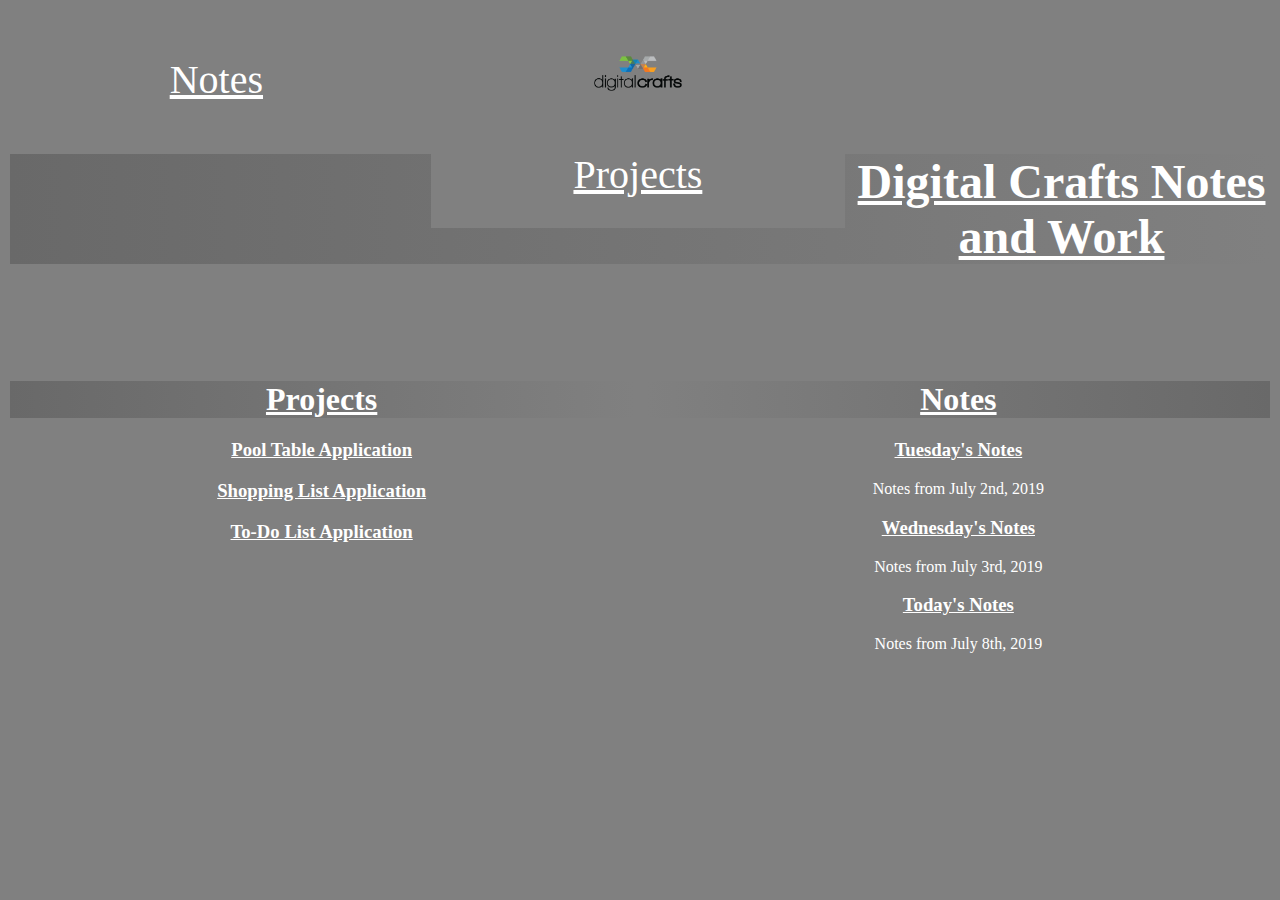
<file: index.html>
<!DOCTYPE HTML>
<html lang="en">
<head>
    <meta charset="utf-8">
    <title>Digital Crafts Notes</title>
    <link rel="stylesheet" type="text/css" href="css/styles.css">
</head>
<body>

    <div id="navigation-bar">
        <ul>
            <li class="changeBackground"><a href="notes.html">Notes</a></li>
            <li class="changeBackground"><a href="https://www.digitalcrafts.com/"><img src="images/digitalcrafts-site-logo.png" class="dc-logo"></img></a></li>
            <li class="changeBackground"><a href="projects.html">Projects</a></li>
        </ul>
    </div>
    <div>
        <h1 class="title">
            Digital Crafts Notes and Work
        </h1>
    </div>
    <div id="rightside">
        <div>
            <h1> 
                <a href="notes.html">Notes</a>
            </h1>
        </div>
        <div>
            <h3>
                <a href="7-2-2019-Notes.html">Tuesday's Notes</a>
            </h3>
            <p>
                Notes from July 2nd, 2019
            </p>
            <h3>
                <a href="7-3-2019-Notes.html">Wednesday's Notes</a>
            </h3>
            <p>
                Notes from July 3rd, 2019
            </p>
            <h3>
                <a href="7-8-2019-Notes.html">Today's Notes</a>
            </h3>
            <p>
                Notes from July 8th, 2019
            </p>
        </div>
    </div>

    <div id="leftside">
        <div>
            <h1>
                <a href="projects.html">Projects</a>
            </h1>
        </div>
        <div>
            <h3>
                <a href="pool-table-management.html">Pool Table Application</a>
            </h3>
            <h3>
                <a href="shopping-list.html">Shopping List Application</a>
            </h3>
            <h3>
                <a href="to-do-list.html">To-Do List Application</a>
            </h3>
        </div>
    </div>
</body>

</html>
</file>
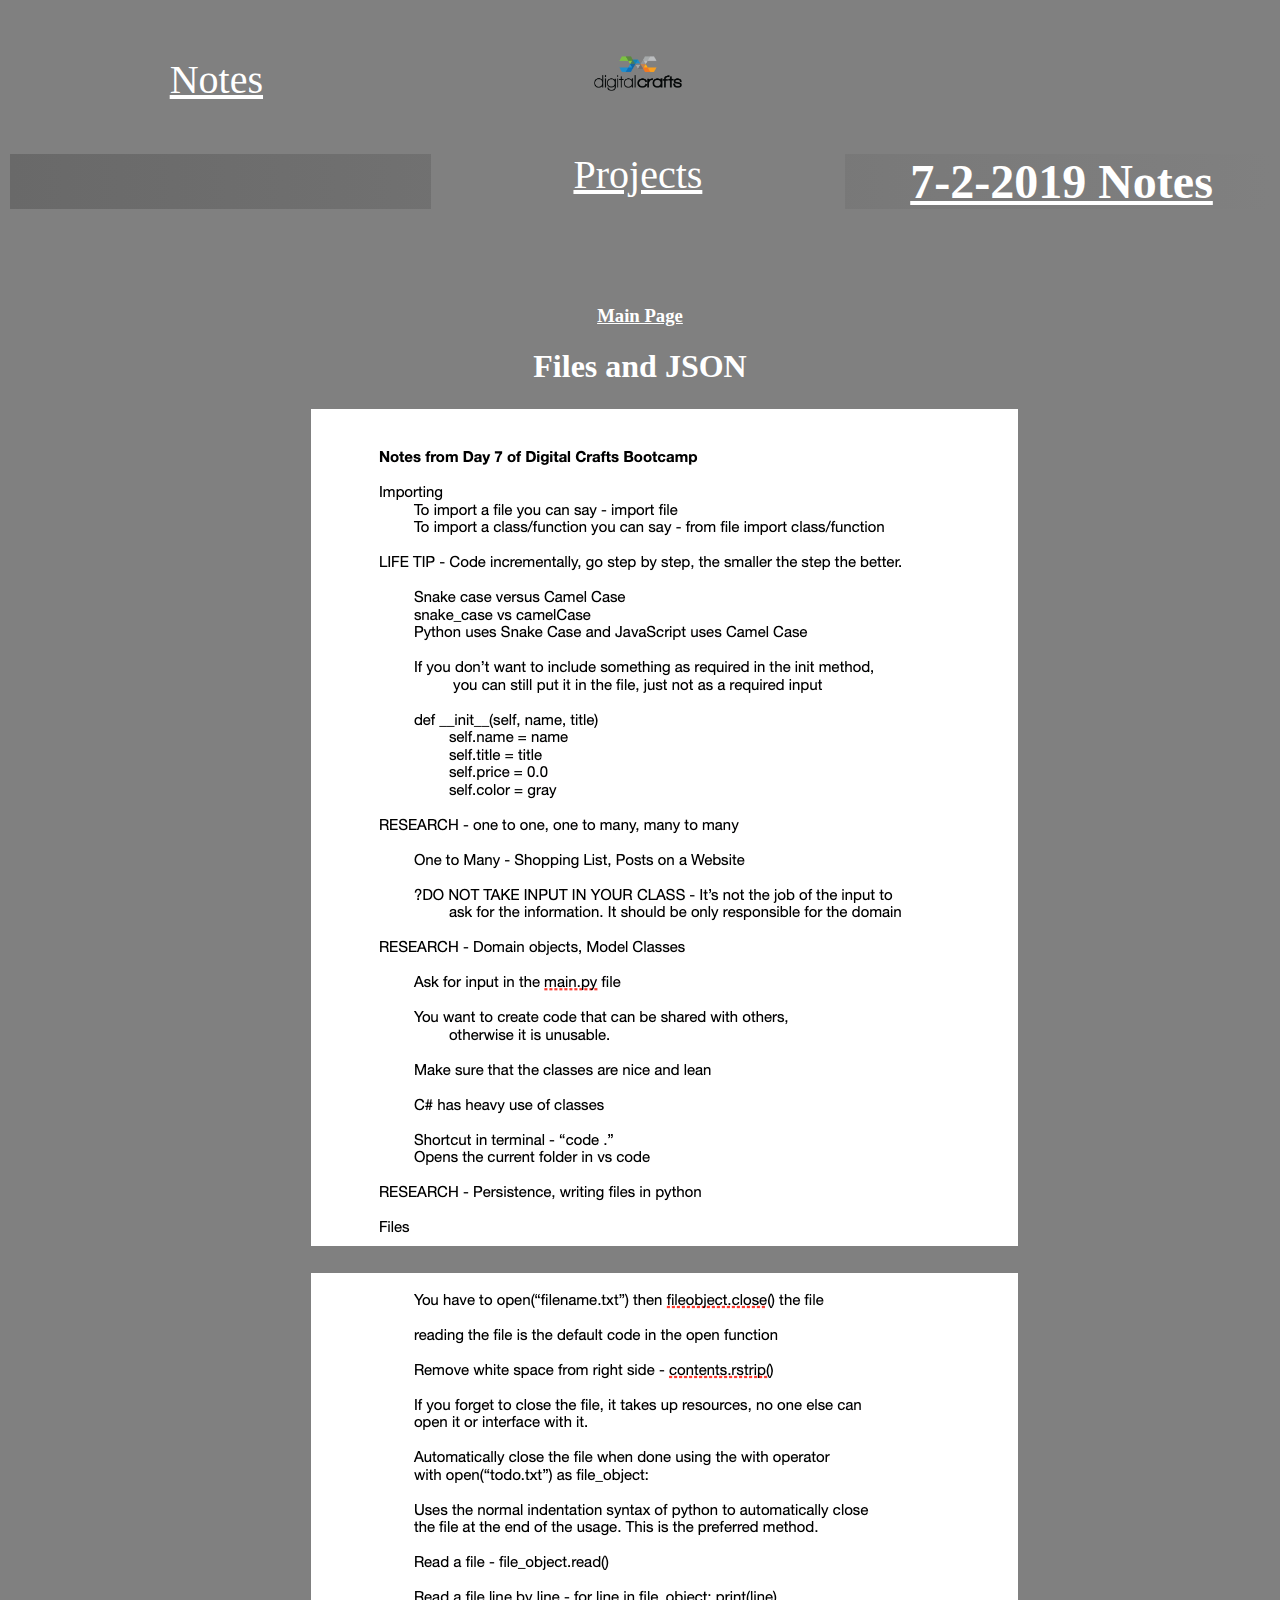
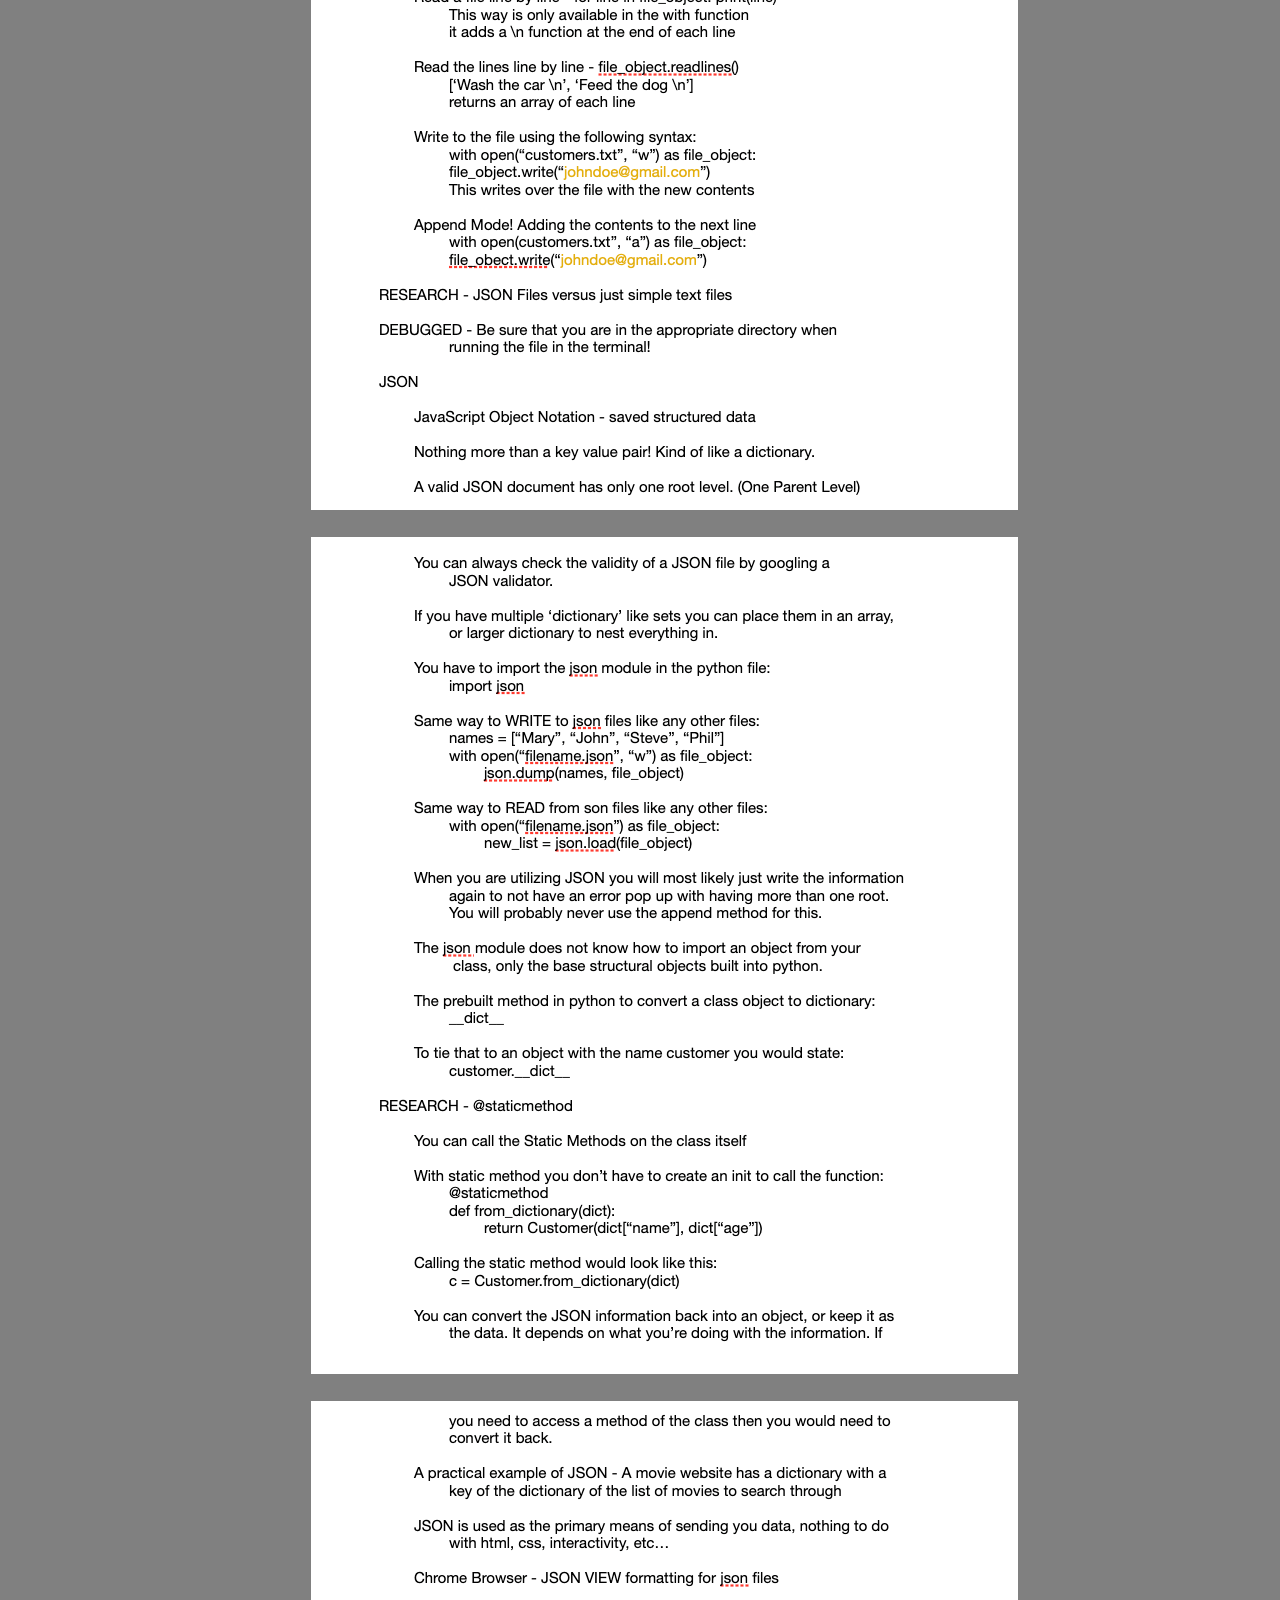
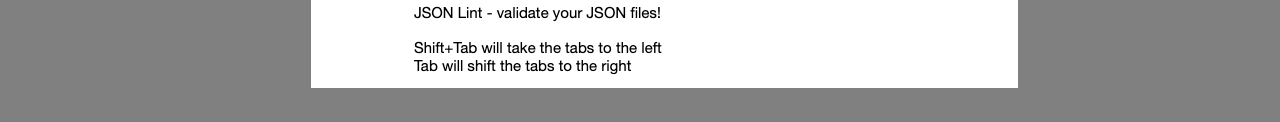
<file: 7-2-2019-Notes.html>
<!DOCTYPE HTML>
<html lang="en">
<head>
    <meta charset="utf-8">
    <title>Digital Crafts Notes - July 2nd, 2019</title>
    <link rel="stylesheet" type="text/css" href="css/styles.css">
</head>
<body>
    <div id="navigation-bar">
        <ul>
            <li class="changeBackground"><a href="notes.html">Notes</a></li>
            <li class="changeBackground"><a href="https://www.digitalcrafts.com/"><img src="images/digitalcrafts-site-logo.png" class="dc-logo"></img></a></li>
            <li class="changeBackground"><a href="projects.html">Projects</a></li>
        </ul>
    </div>
    <div>
        <h1 class="title">
            7-2-2019 Notes
        </h1>
    </div>
    <div id="goinghome">
        <h3 class="changeBackground"><a href="index.html">Main Page</a></h3>
    </div>
    <div id="mainsection">
        <div>
            <h1>
                Files and JSON
            </h1>
            <p class="scripted">
                <img src="images/72-1.png" id="centered"></img><br>
                <img src="images/72-2.png" id="centered"></img><br>
                <img src="images/72-3.png" id="centered"></img><br>
                <img src="images/72-4.png" id="centered"></img>
            </p>
        </div>
    </div>

</body>
</file>
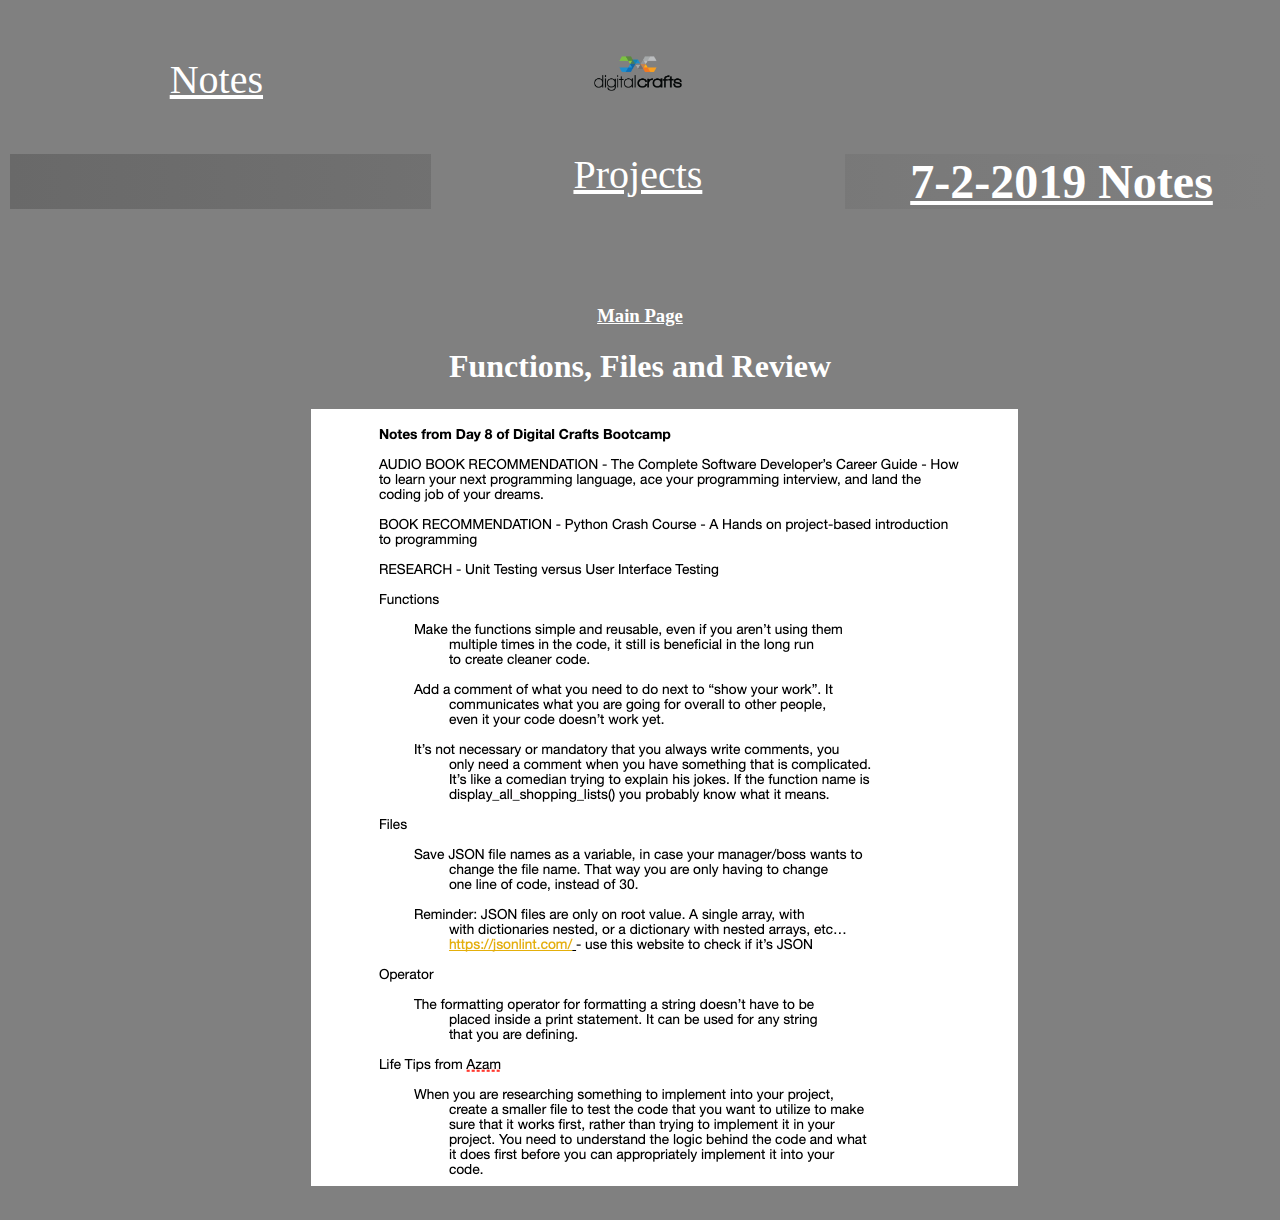
<file: 7-3-2019-Notes.html>
<!DOCTYPE HTML>
<html lang="en">
<head>
    <meta charset="utf-8">
    <title>Digital Crafts Notes - July 2nd, 2019</title>
    <link rel="stylesheet" type="text/css" href="css/styles.css">
</head>
<body>
    <div id="navigation-bar">
        <ul>
            <li class="changeBackground"><a href="notes.html">Notes</a></li>
            <li class="changeBackground"><a href="https://www.digitalcrafts.com/"><img src="images/digitalcrafts-site-logo.png" class="dc-logo"></img></a></li>
            <li class="changeBackground"><a href="projects.html">Projects</a></li>
        </ul>
    </div>
    <div>
        <h1 class="title">
            7-2-2019 Notes
        </h1>
    </div>
    <div id="goinghome">
        <h3 class="changeBackground"><a href="index.html">Main Page</a></h3>
    </div>
    <div id="mainsection">
        <div>
            <h1>
                Functions, Files and Review
            </h1>
            <p class="scripted">
                <img src="images/73-1.png" id="centered"></img>
            </p>
        </div>
    </div>

</body>
</file>
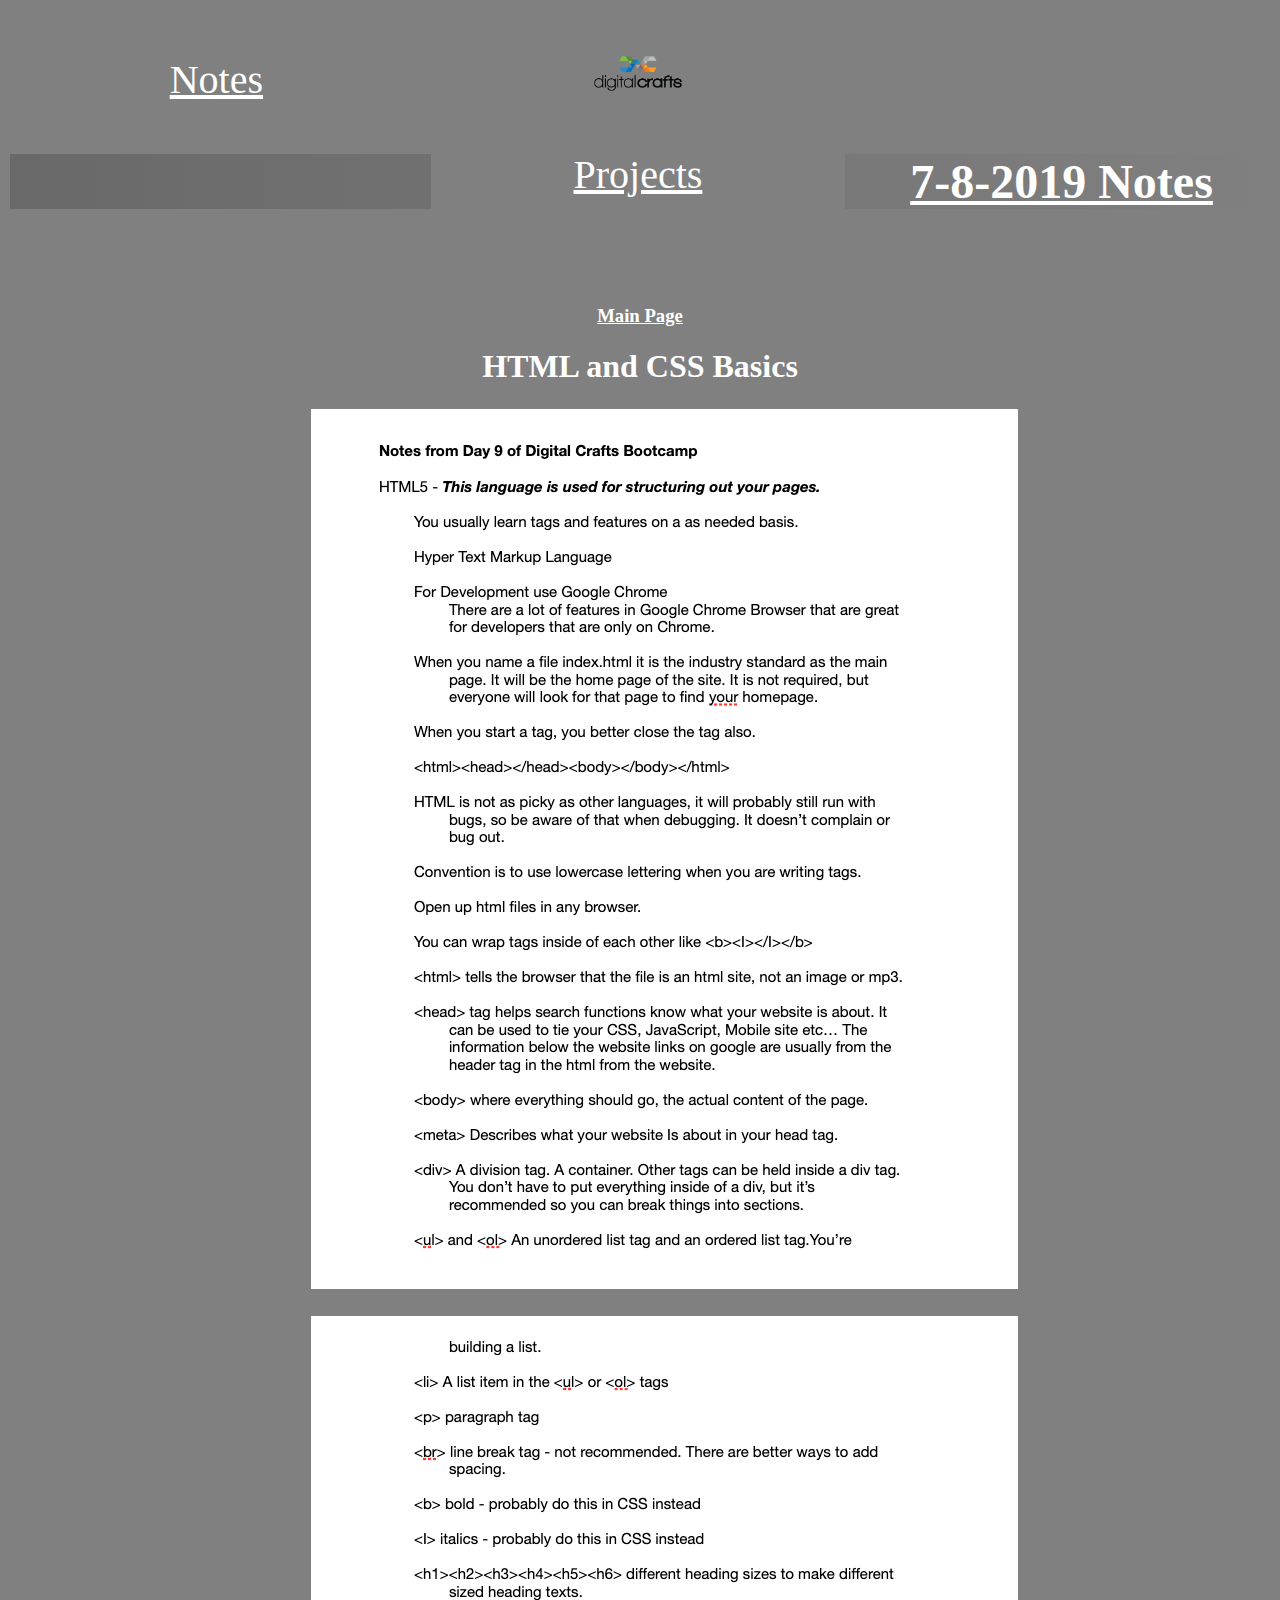
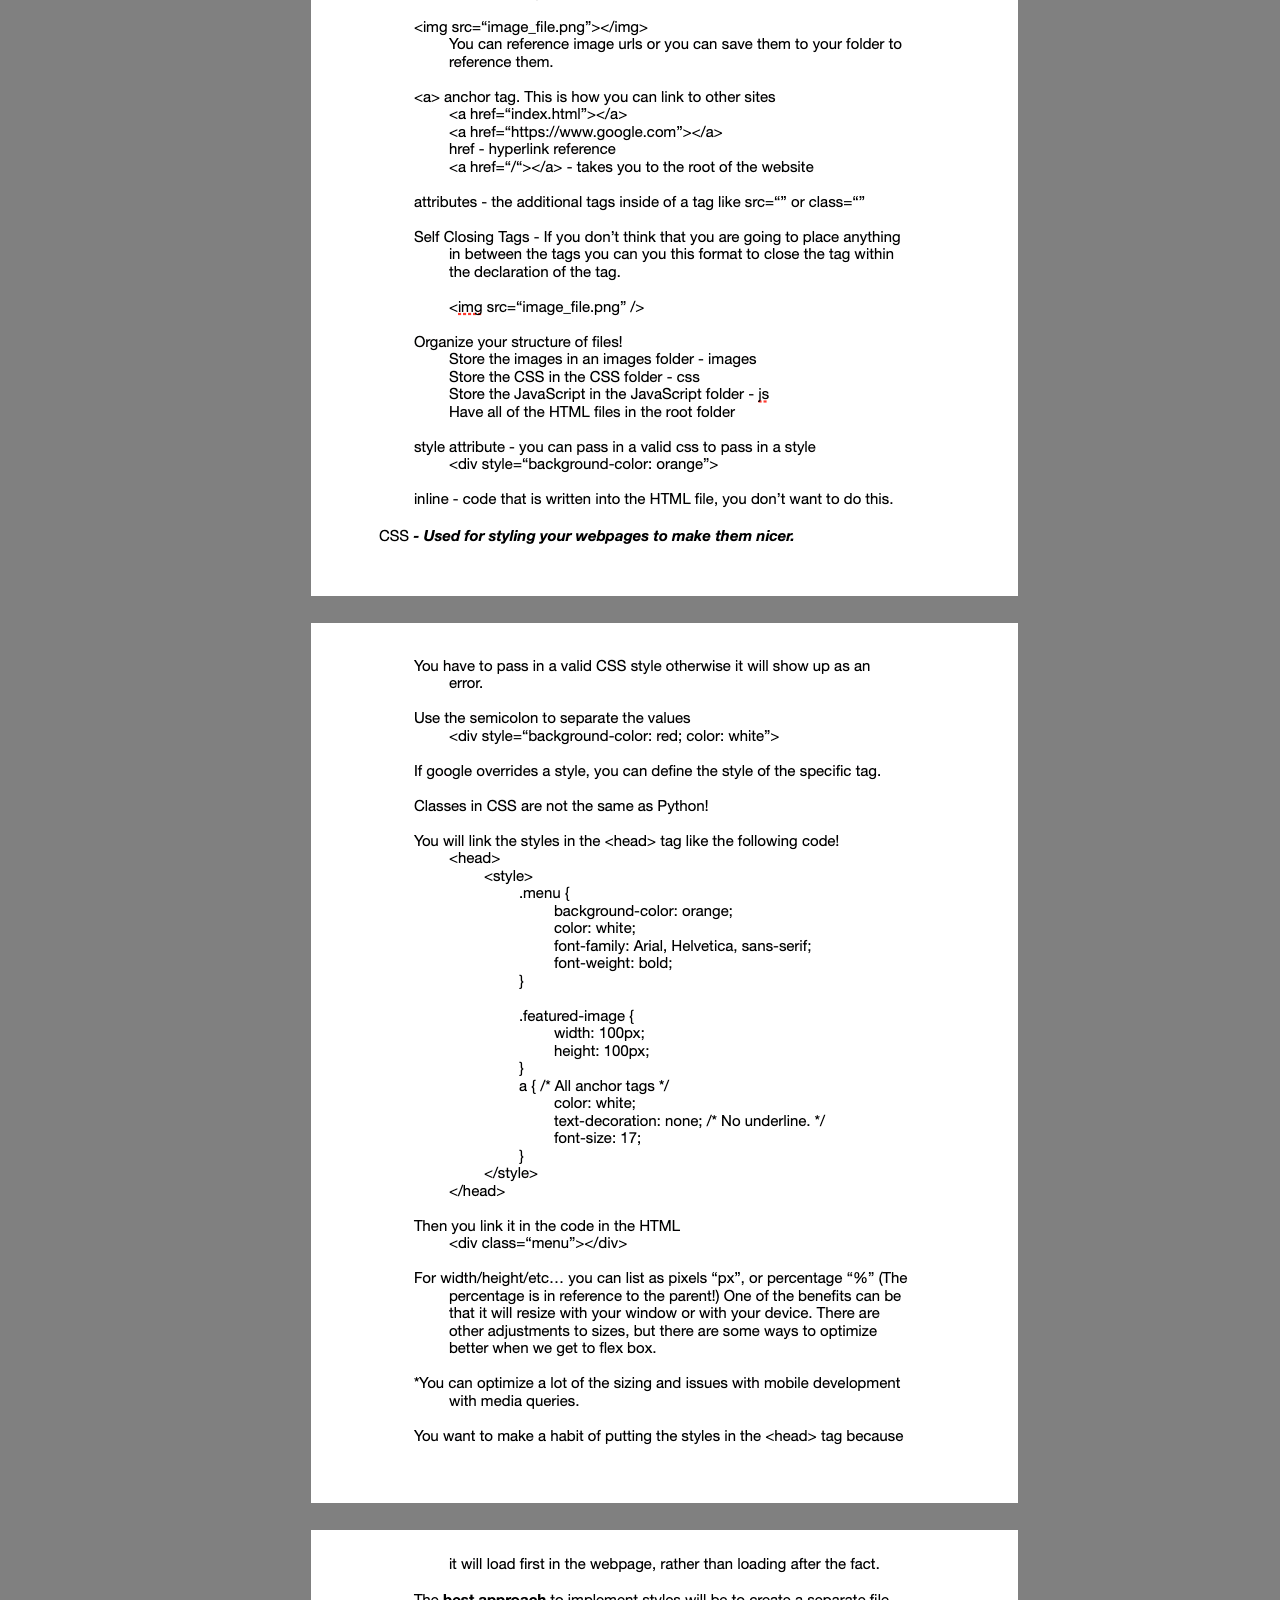
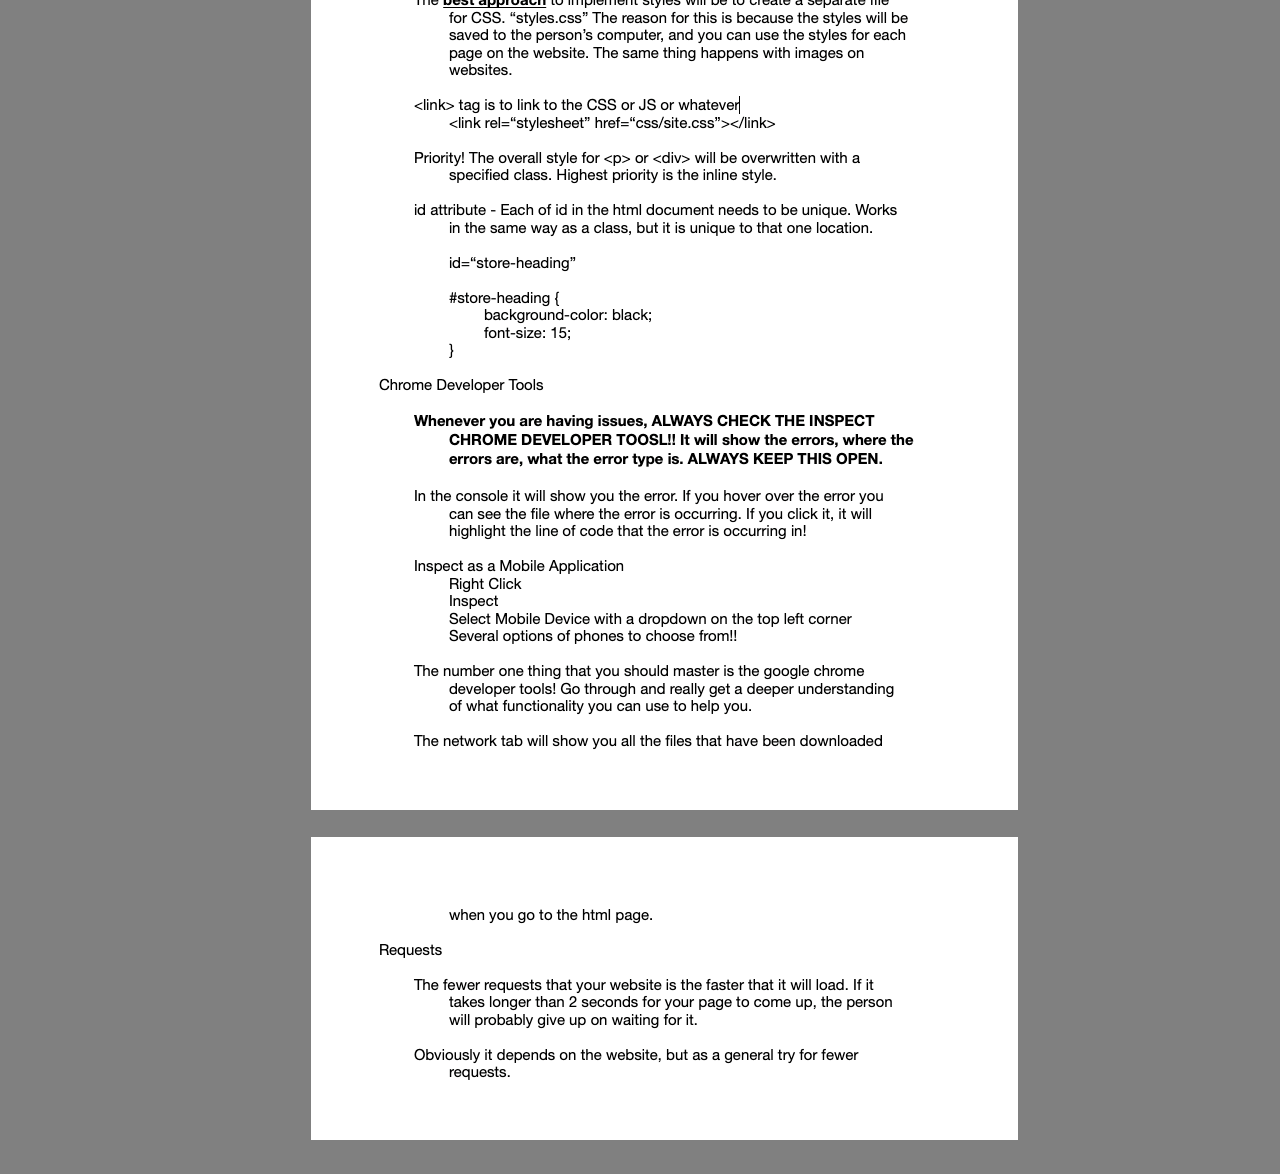
<file: 7-8-2019-Notes.html>
<!DOCTYPE HTML>
<html lang="en">
<head>
    <meta charset="utf-8">
    <title>Digital Crafts Notes - July 2nd, 2019</title>
    <link rel="stylesheet" type="text/css" href="css/styles.css">
</head>
<body>
    <div id="navigation-bar">
        <ul>
            <li class="changeBackground"><a href="notes.html">Notes</a></li>
            <li class="changeBackground"><a href="https://www.digitalcrafts.com/"><img src="images/digitalcrafts-site-logo.png" class="dc-logo"></img></a></li>
            <li class="changeBackground"><a href="projects.html">Projects</a></li>
        </ul>
    </div>
    <div>
        <h1 class="title">
            7-8-2019 Notes
        </h1>
    </div>
    <div id="goinghome">
        <h3 class="changeBackground"><a href="index.html">Main Page</a></h3>
    </div>
    <div id="mainsection">
        <div>
            <h1>
                HTML and CSS Basics
            </h1>
            <p class="scripted">
                <img src="images/78-1.png" id="centered"></img><br>
                <img src="images/78-2.png" id="centered"></img><br>
                <img src="images/78-3.png" id="centered"></img><br>
                <img src="images/78-4.png" id="centered"></img><br>
                <img src="images/78-5.png" id="centered"></img>
            </p>
        </div>
    </div>

</body>
</file>
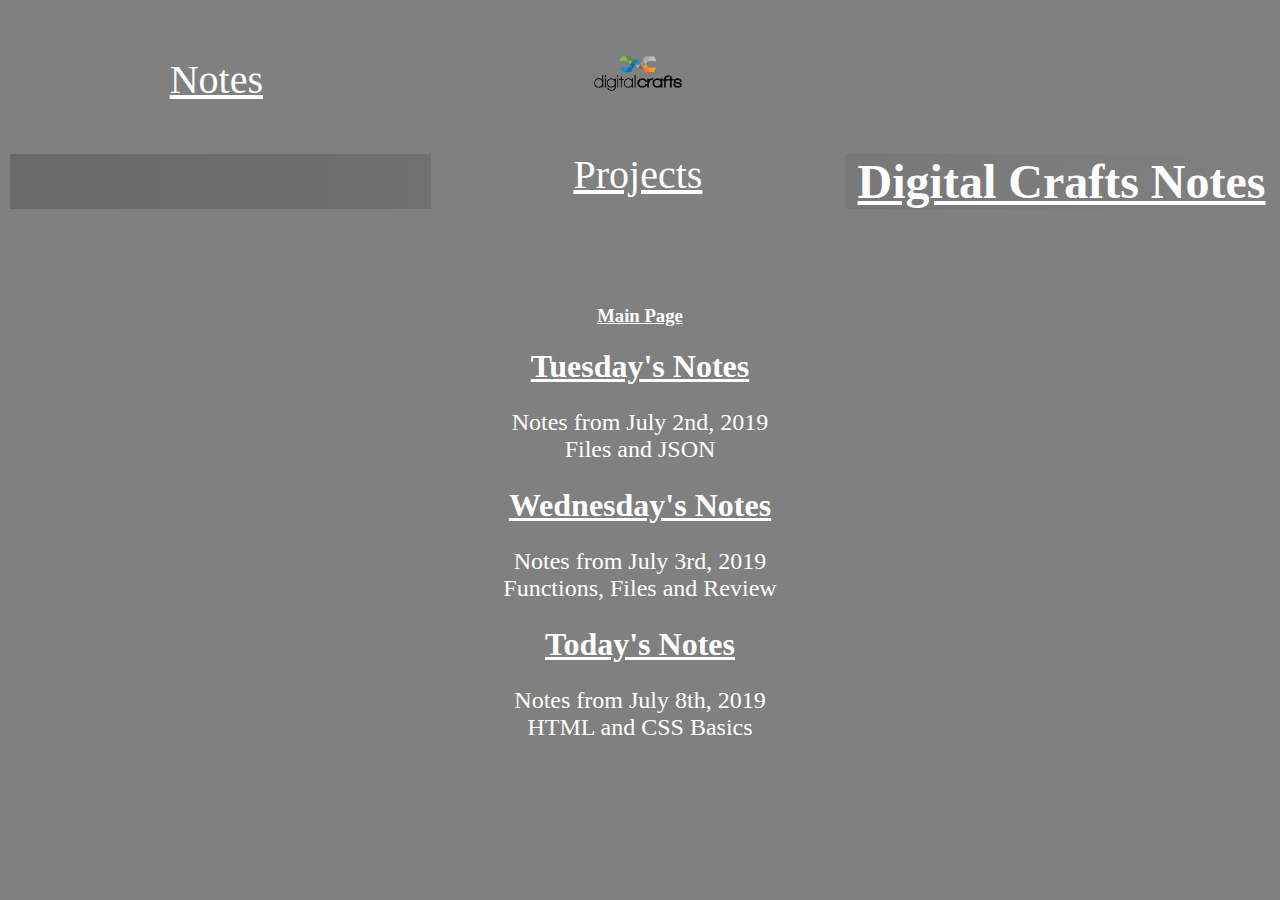
<file: notes.html>
<!DOCTYPE HTML>
<html lang="en">
<head>
    <meta charset="utf-8">
    <title>Digital Crafts Notes - July 2nd, 2019</title>
    <link rel="stylesheet" type="text/css" href="css/styles.css">
</head>
<body>
    <div id="navigation-bar">
        <ul>
            <li class="changeBackground"><a href="notes.html">Notes</a></li>
            <li class="changeBackground"><a href="https://www.digitalcrafts.com/"><img src="images/digitalcrafts-site-logo.png" class="dc-logo"></img></a></li>
            <li class="changeBackground"><a href="projects.html">Projects</a></li>
        </ul>
    </div>
    <div>
        <h1 class="title">
            Digital Crafts Notes
        </h1>
    </div>
    <div id="goinghome">
        <h3 class="changeBackground"><a href="index.html">Main Page</a></h3>
    </div>
    <div id="mainsection">
        <div>
            <h1>
                <a href="7-2-2019-Notes.html">Tuesday's Notes</a>
            </h1>
            <p>
                Notes from July 2nd, 2019<br>Files and JSON
            </p>
            <h1>
                <a href="7-3-2019-Notes.html">Wednesday's Notes</a>
            </h1>
            <p>
                Notes from July 3rd, 2019<br>Functions, Files and Review
            </p>
            <h1>
                <a href="7-8-2019-Notes.html">Today's Notes</a>
            </h1>
            <p>
                Notes from July 8th, 2019<br>HTML and CSS Basics
            </p>
        </div>
    </div>

</body>
</file>
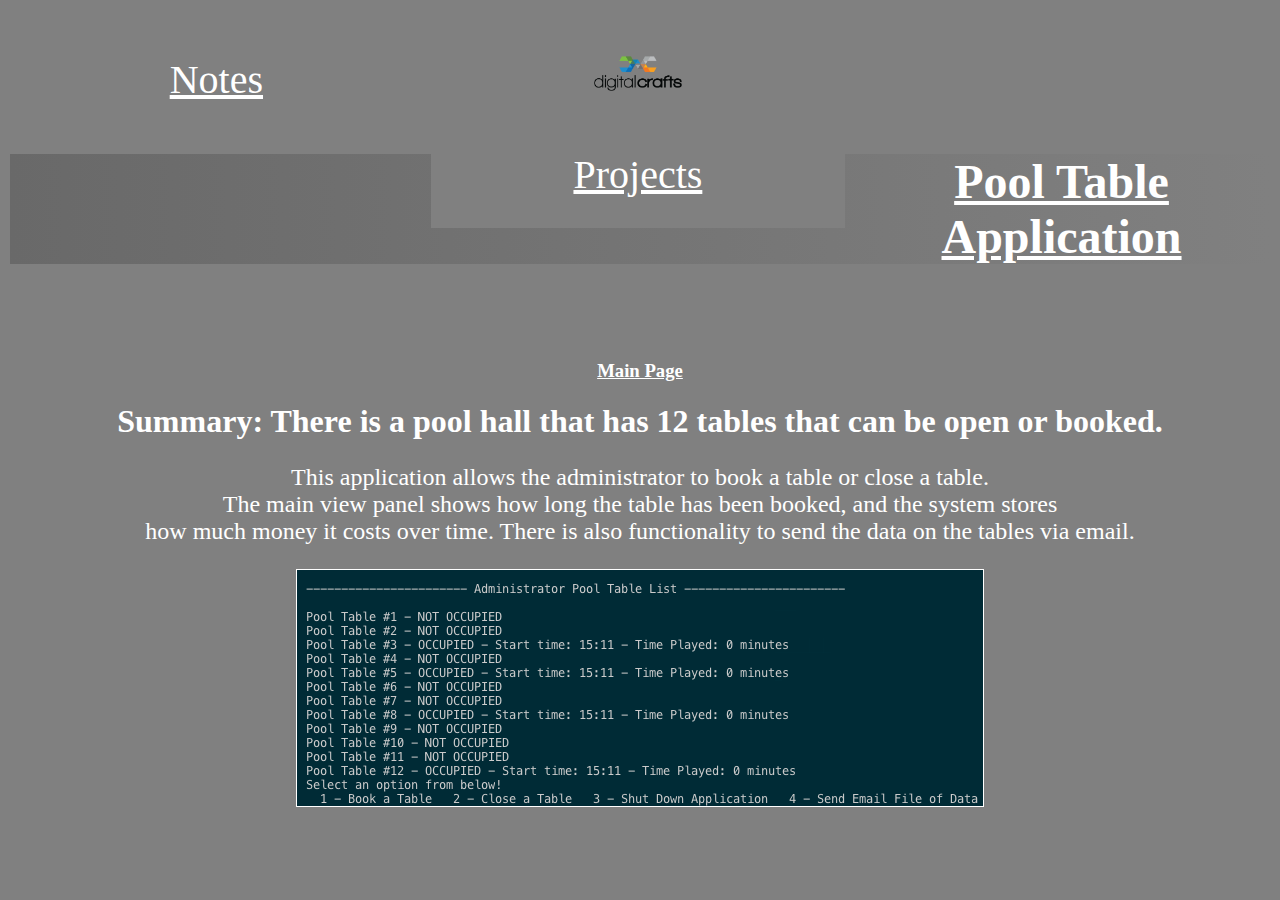
<file: pool-table-management.html>
<!DOCTYPE HTML>
<html lang="en">
<head>
    <meta charset="utf-8">
    <title>Digital Crafts Notes - July 2nd, 2019</title>
    <link rel="stylesheet" type="text/css" href="css/styles.css">
</head>
<body>
    <div id="navigation-bar">
        <ul>
            <li class="changeBackground"><a href="notes.html">Notes</a></li>
            <li class="changeBackground"><a href="https://www.digitalcrafts.com/"><img src="images/digitalcrafts-site-logo.png" class="dc-logo"></img></a></li>
            <li class="changeBackground"><a href="projects.html">Projects</a></li>
        </ul>
    </div>
    <div>
        <h1 class="title">
            Pool Table Application
        </h1>
    </div>
    <div id="goinghome">
        <h3 class="changeBackground"><a href="index.html">Main Page</a></h3>
    </div>
    <div id="mainsection">
        <div>
            <h1>
                Summary: There is a pool hall that has 12 tables that can be open or booked.
            </h1>
            <p class="justified">
                This application allows the administrator to book a table or close a table.<br>
                The main view panel shows how long the table has been booked, and the system stores<br> how much money it costs over time.
                There is also functionality to send the data on the tables via email.
            </p>
            <a href="https://github.com/Jacob-Bankston/practice-pool-table-management-app"><img src="images/pool.png" id="centered"></img></a>
        </div>
    </div>

</body>
</file>
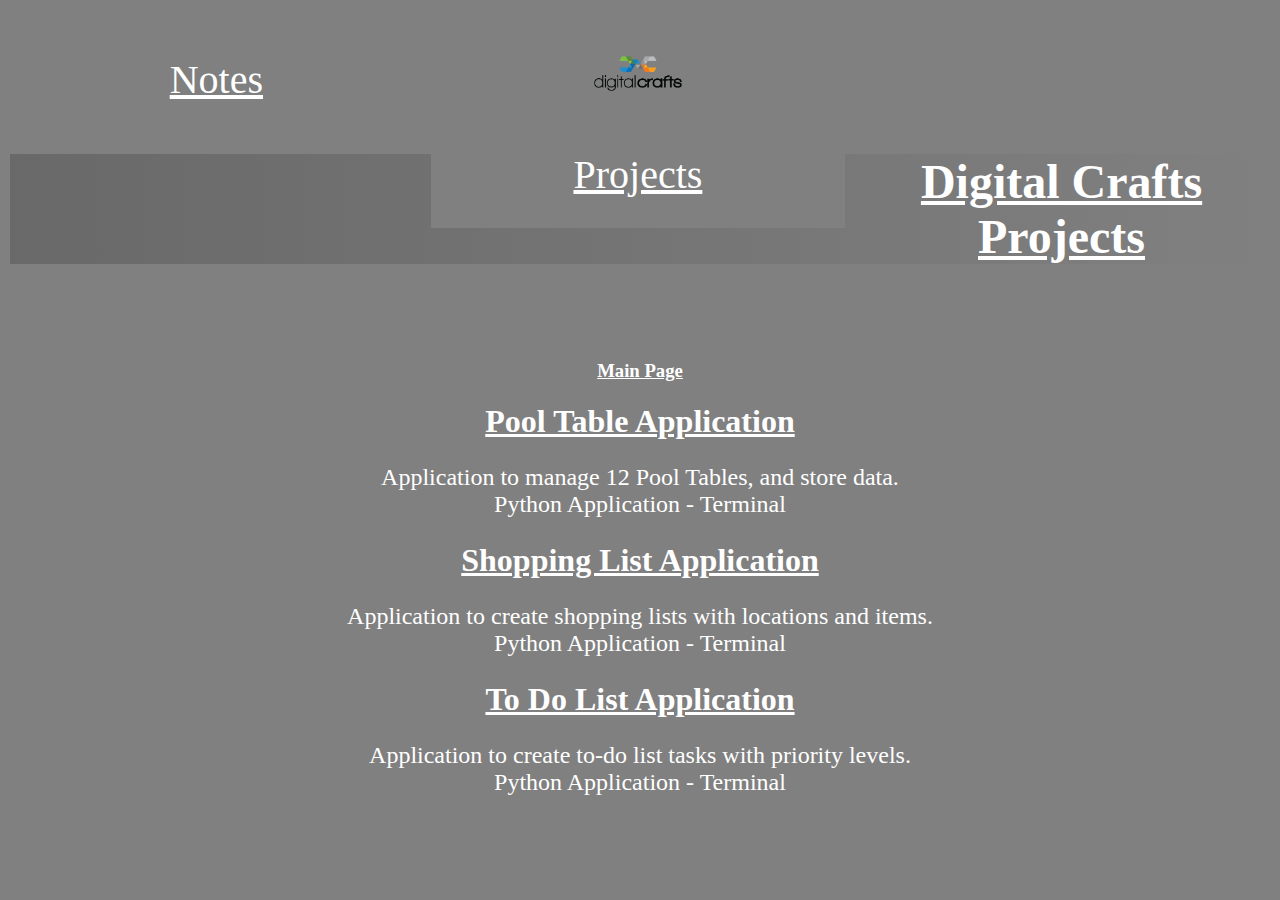
<file: projects.html>
<!DOCTYPE HTML>
<html lang="en">
<head>
    <meta charset="utf-8">
    <title>Digital Crafts Notes - July 2nd, 2019</title>
    <link rel="stylesheet" type="text/css" href="css/styles.css">
</head>
<body>
    <div id="navigation-bar">
        <ul>
            <li class="changeBackground"><a href="notes.html">Notes</a></li>
            <li class="changeBackground"><a href="https://www.digitalcrafts.com/"><img src="images/digitalcrafts-site-logo.png" class="dc-logo"></img></a></li>
            <li class="changeBackground"><a href="projects.html">Projects</a></li>
        </ul>
    </div>
    <div>
        <h1 class="title">
            Digital Crafts Projects
        </h1>
    </div>
    <div id="goinghome">
        <h3 class="changeBackground"><a href="index.html">Main Page</a></h3>
    </div>
    <div id="mainsection">
        <div>
            <h1>
                <a href="pool-table-management.html">Pool Table Application</a>
            </h1>
            <p>
                Application to manage 12 Pool Tables, and store data.<br>Python Application - Terminal
            </p>
            <h1>
                <a href="shopping-list.html">Shopping List Application</a>
            </h1>
            <p>
                Application to create shopping lists with locations and items.<br>Python Application - Terminal
            </p>
            <h1>
                <a href="to-do-list.html">To Do List Application</a>
            </h1>
            <p>
                Application to create to-do list tasks with priority levels.<br>Python Application - Terminal
            </p>
        </div>
    </div>

</body>
</file>
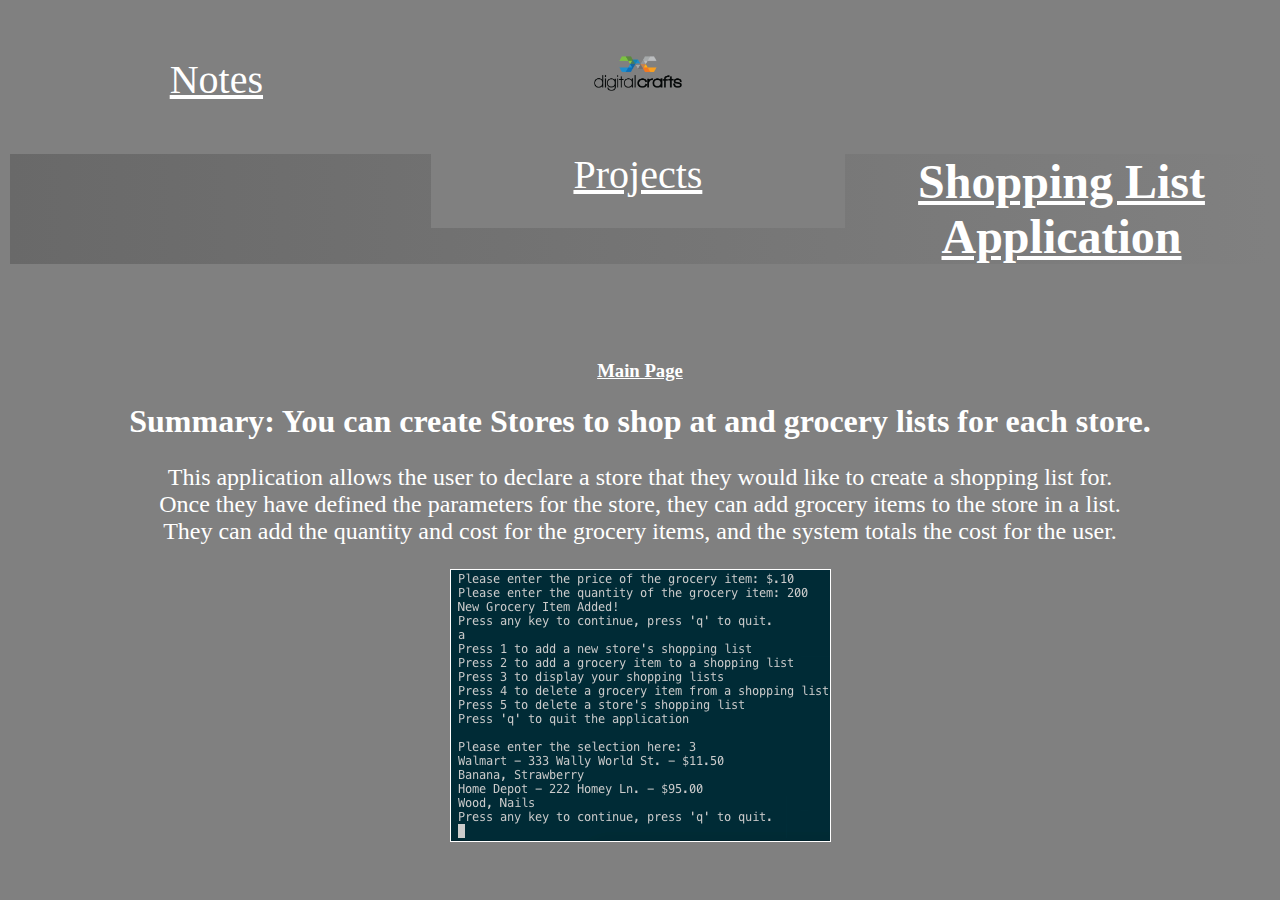
<file: shopping-list.html>
<!DOCTYPE HTML>
<html lang="en">
<head>
    <meta charset="utf-8">
    <title>Digital Crafts Notes - July 2nd, 2019</title>
    <link rel="stylesheet" type="text/css" href="css/styles.css">
</head>
<body>
    <div id="navigation-bar">
        <ul>
            <li class="changeBackground"><a href="notes.html">Notes</a></li>
            <li class="changeBackground"><a href="https://www.digitalcrafts.com/"><img src="images/digitalcrafts-site-logo.png" class="dc-logo"></img></a></li>
            <li class="changeBackground"><a href="projects.html">Projects</a></li>
        </ul>
    </div>
    <div>
        <h1 class="title">
            Shopping List Application
        </h1>
    </div>
    <div id="goinghome">
        <h3 class="changeBackground"><a href="index.html">Main Page</a></h3>
    </div>
    <div id="mainsection">
        <div>
            <h1>
                Summary: You can create Stores to shop at and grocery lists for each store.
            </h1>
            <p class="justified">
                This application allows the user to declare a store that they would like to create a shopping list for.<br>
                Once they have defined the parameters for the store, they can add grocery items to the store in a list.<br>
                They can add the quantity and cost for the grocery items, and the system totals the cost for the user.
            </p>
            <a href="https://github.com/Jacob-Bankston/shopping-lists"><img src="images/shopping.png" id="centered"></img></a>
        </div>
    </div>

</body>
</file>
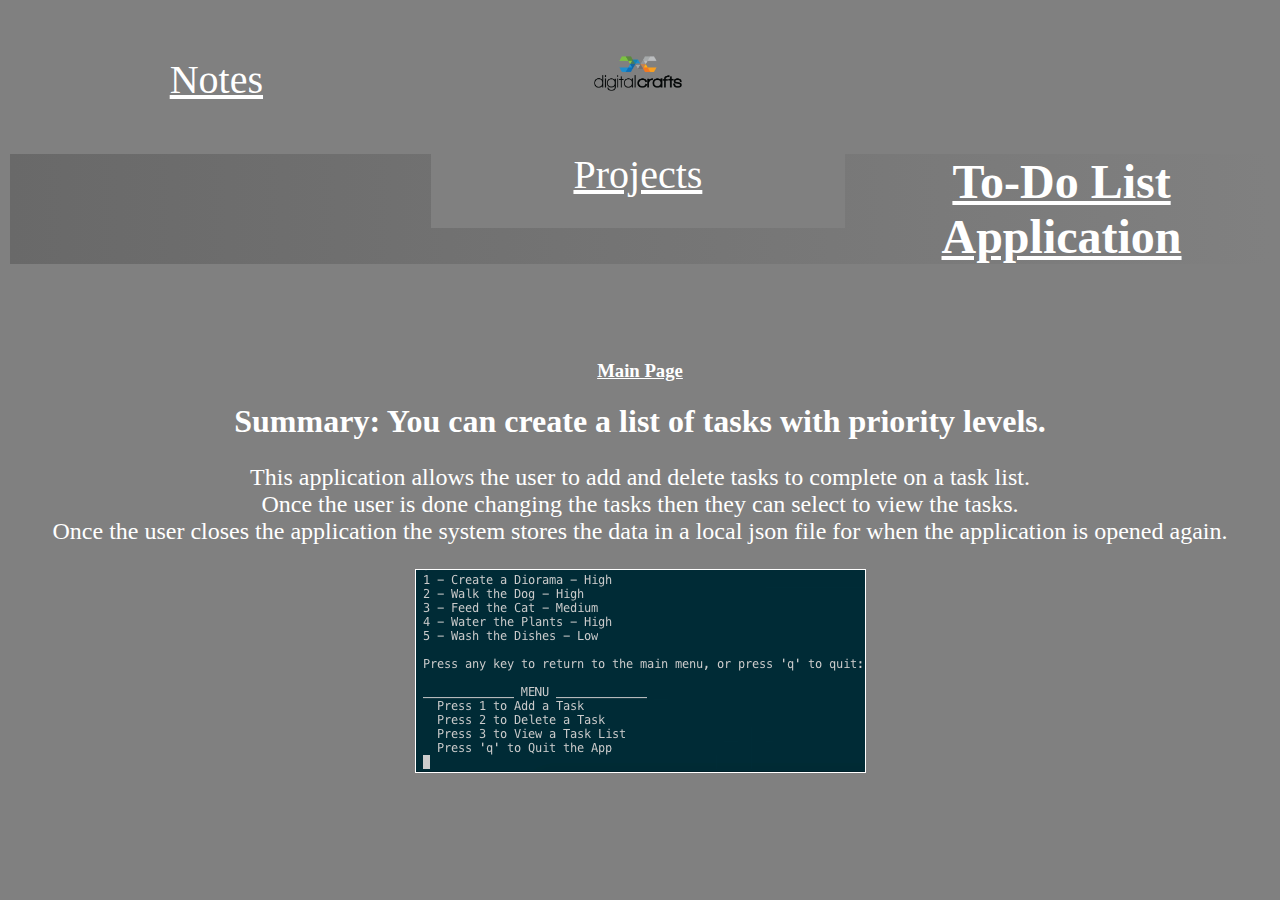
<file: to-do-list.html>
<!DOCTYPE HTML>
<html lang="en">
<head>
    <meta charset="utf-8">
    <title>Digital Crafts Notes - July 2nd, 2019</title>
    <link rel="stylesheet" type="text/css" href="css/styles.css">
</head>
<body>
    <div id="navigation-bar">
        <ul>
            <li class="changeBackground"><a href="notes.html">Notes</a></li>
            <li class="changeBackground"><a href="https://www.digitalcrafts.com/"><img src="images/digitalcrafts-site-logo.png" class="dc-logo"></img></a></li>
            <li class="changeBackground"><a href="projects.html">Projects</a></li>
        </ul>
    </div>
    <div>
        <h1 class="title">
            To-Do List Application
        </h1>
    </div>
    <div id="goinghome">
        <h3 class="changeBackground"><a href="index.html">Main Page</a></h3>
    </div>
    <div id="mainsection">
        <div>
            <h1>
                Summary: You can create a list of tasks with priority levels.
            </h1>
            <p class="justified">
                This application allows the user to add and delete tasks to complete on a task list.<br>
                Once the user is done changing the tasks then they can select to view the tasks.<br>
                Once the user closes the application the system stores the data in a local json file for when the application is opened again.
            </p>
            <a href="https://github.com/Jacob-Bankston/To-Do-List-Version-2"><img src="images/to-do list.png" id="centered"></img></a>
        </div>
    </div>

</body>
</file>
<file: css/styles.css>
html, body {
    padding: .3em;
    margin: 0;
    background-color: gray;
}
.title {
    font-family: 'DM Serif Display', serif;
    font-weight: bold;
    margin: 3em auto 2em auto;
    text-align: center;
    font-size: 3em;
    text-decoration: underline;
    color: white;
    background-image: linear-gradient(-90deg, gray, dimgray);
    width: 100%;
}
div#navigation-bar {
    clear: both;
    width: 100%;
}
div#navigation-bar ul {
    list-style-type: none;
    padding-left: 0;
}
div#navigation-bar ul li {
    display: inline;
    width: 32.8%;
    float: left;
    margin-right: .5em;
    text-align: center;
}
div#navigation-bar ul li a {
    font-family: 'DM Serif Display', serif;
    font-size: 2.5em;
    font-weight: 500;
    text-decoration: underline;
    color: white;
    display: block;
    padding: .75em;
}
div#navigation-bar ul img {
    width: 25%;
    height: 25%;
    display: block;
    margin: 0 auto 0 auto;
}
li.changeBackground {
    background-color: gray;
}
li.changeBackground:hover {
    background-color: lightgray;
}
li.changeBackground:active {
    background-color: darkslategray;
}

div#leftside {
    width: 49.5%;
    float: left;
    text-align: center;
    color: white;
    background-color: gray;
    margin: 0 auto 0 auto;
}
div#leftside h1 h3{
    font-family: 'DM Serif Text', serif;
    text-align: center;
}
div#leftside h1 {
    background-image: linear-gradient(-90deg, gray, dimgray);
}
div#leftside a {
    color: white;
}
div#rightside {
    width: 49.5%;
    float: right;
    text-align: center;
    color: white;
    background-color: gray;
    margin: 0 auto 0 auto;
}
div#rightside h1 h3{
    font-family: 'DM Serif Text', serif;
    text-align: center;
}
div#rightside a{
    color: white;
}
div#rightside h1 {
    background-image: linear-gradient(90deg, gray, dimgray);
}
div#mainsection {
    margin: 0 auto 0 auto;
    text-align: center;
    color: white;
}
div#mainsection a {
    color: white;
}
div#mainsection p {
    font-size: 1.5em;
}
div#goinghome {
    float: center;
    margin: 0 auto 0 auto;
    width: 10%;
    text-align: center;
}
div#goinghome a {
    color: white;
}
.changeBackground {
    background-color: gray;
}
.changeBackground:hover {
    background-color: lightgray;
}
.changeBackground:active {
    background-color: darkslategray;
}
p.justified {
    text-align: center;
}
img#centered {
    display: block;
    margin-left: auto;
    margin-right: auto;
    border: 1px solid white;
}
p.scripted {
    text-align: left;
    padding-left: 2em;
}
</file>
